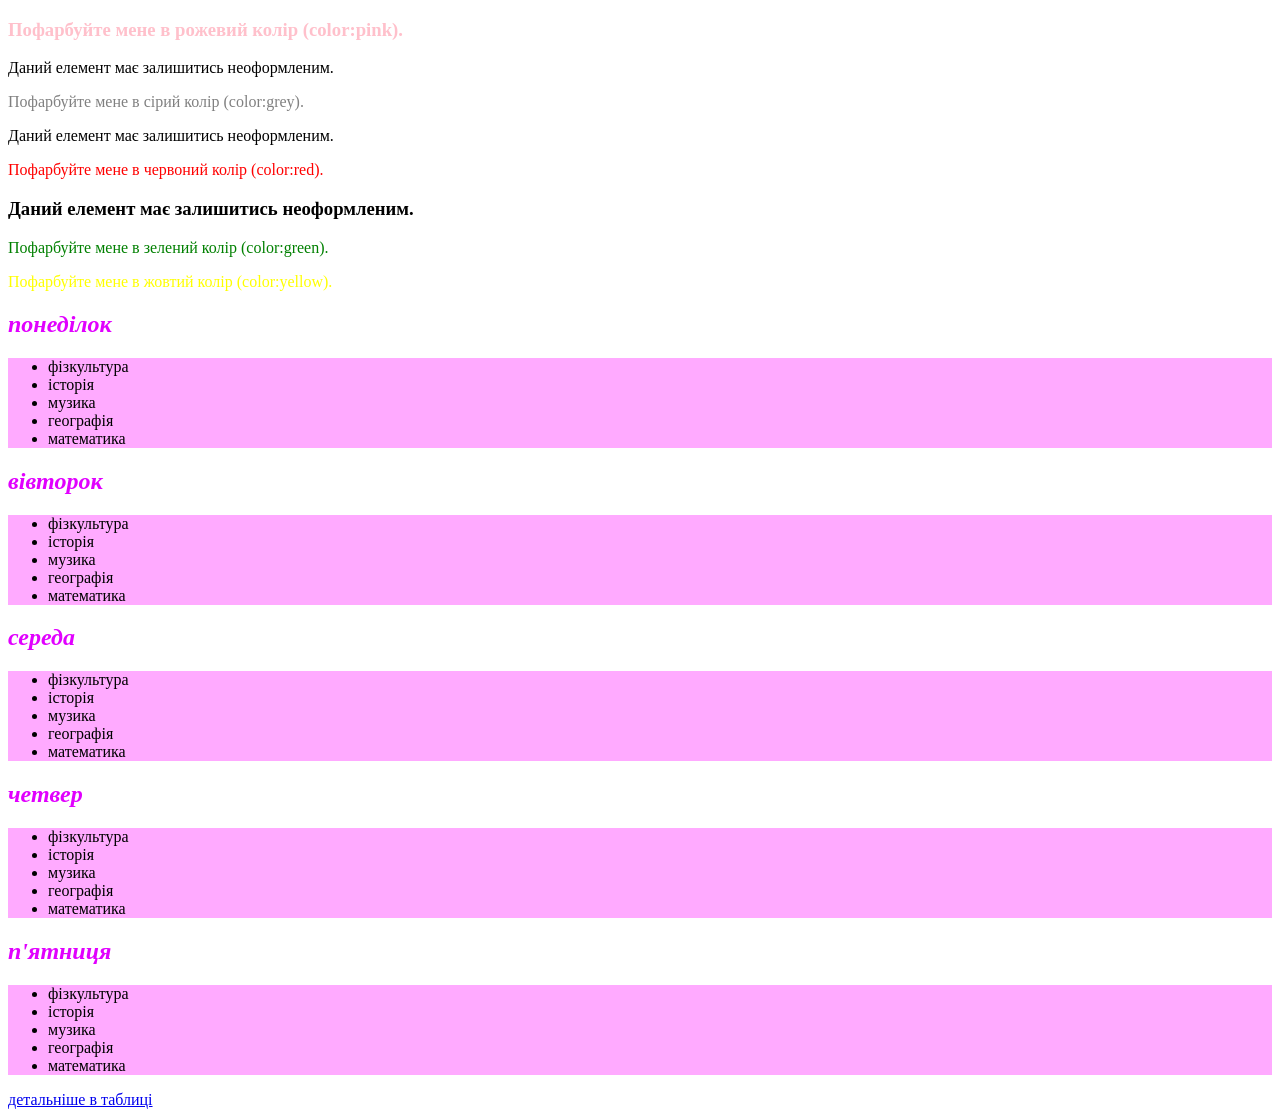
<file: index.html>
<!DOCTYPE html>
<html lang="en">
  <head>
    <meta charset="UTF-8" />
    <meta name="viewport" content="width=device-width, initial-scale=1.0" />
    <title>Document</title>
    <link rel="stylesheet" href="./style.css" />
  </head>
  <body>
    <div>
      <h3>Пофарбуйте мене в рожевий колір (color:pink).</h3>
      <p>Даний елемент має залишитись неоформленим.</p>
      <p id="greycol">Пофарбуйте мене в сірий колір (color:grey).</p>
      <div>Даний елемент має залишитись неоформленим.</div>
      <div>
        <p>Пофарбуйте мене в червоний колір (color:red).</p>
      </div>
      <h3>Даний елемент має залишитись неоформленим.</h3>
      <p>Пофарбуйте мене в зелений колір (color:green).</p>
      <p>Пофарбуйте мене в жовтий колір (color:yellow).</p>
    </div>
    <div class="sheduld">
      <h2>понеділок</h2>
      <ul>
        <li>фізкультура</li>
        <li>історія</li>
        <li>музика</li>
        <li>географія</li>
        <li>математика</li>
      </ul>
    </div>
    <div class="sheduld">
      <h2>вівторок</h2>
      <ul>
        <li>фізкультура</li>
        <li>історія</li>
        <li>музика</li>
        <li>географія</li>
        <li>математика</li>
      </ul>
    </div>
    <div class="sheduld">
      <h2>середа</h2>
      <ul>
        <li>фізкультура</li>
        <li>історія</li>
        <li>музика</li>
        <li>географія</li>
        <li>математика</li>
      </ul>
    </div>
    <div class="sheduld">
      <h2>четвер</h2>
      <ul>
        <li>фізкультура</li>
        <li>історія</li>
        <li>музика</li>
        <li>географія</li>
        <li>математика</li>
      </ul>
    </div>
    <div class="sheduld">
      <h2>п'ятниця</h2>
      <ul>
        <li>фізкультура</li>
        <li>історія</li>
        <li>музика</li>
        <li>географія</li>
        <li>математика</li>
      </ul>
    </div>
    <a class="link" href="#">детальніше в таблиці</a>
  </body>
</html>
</file>
<file: style.css>
h3:nth-child(1) {
  color: pink;
}
p:nth-child(3) {
  color: gray;
}
p:nth-child(1) {
  color: red;
}
p:nth-child(8) {
  color: yellow;
}
p:nth-child(7) {
  color: green;
}
ul {
  text-decoration: none;
}
.sheduld h2:first-child {
  color: rgb(225, 0, 255);
}
.sheduld ul:nth-child(even) {
  background-color: rgb(255, 170, 255);
}
.sheduld h2:nth-child(odd) {
  font-style: italic;
}
.sheduld a:visited {
  color: rgb(141, 0, 106);
}
.sheduld li:hover {
  background-color: rgb(30, 210, 156);
}
</file>
